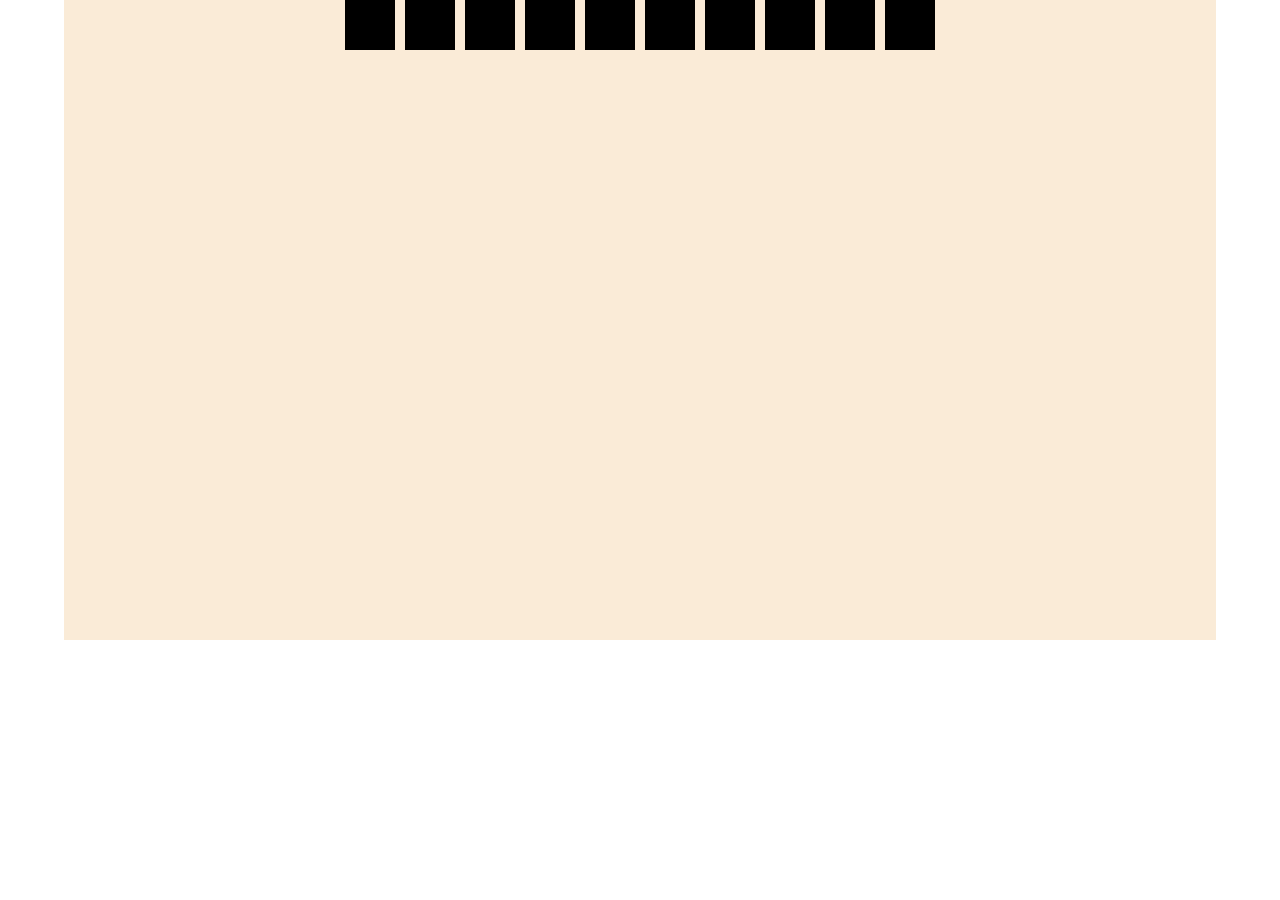
<file: Flexbox_2/index.html>
<!DOCTYPE html>
<html lang="en">
<head>
    <meta charset="UTF-8">
    <meta name="viewport" content="width=device-width, initial-scale=1.0">
    <title>Document</title>

    <link rel="stylesheet" href="style.css">
</head>
<body>
    
    <div class="container">

        <div class="box"></div>
        <div class="box"></div>
        <div class="box"></div>
        <div class="box"></div>
        <div class="box"></div>
        <div class="box"></div>
        <div class="box"></div>
        <div class="box"></div>
        <div class="box"></div>
        <div class="box"></div>





    </div>




</body>
</html>
</file>
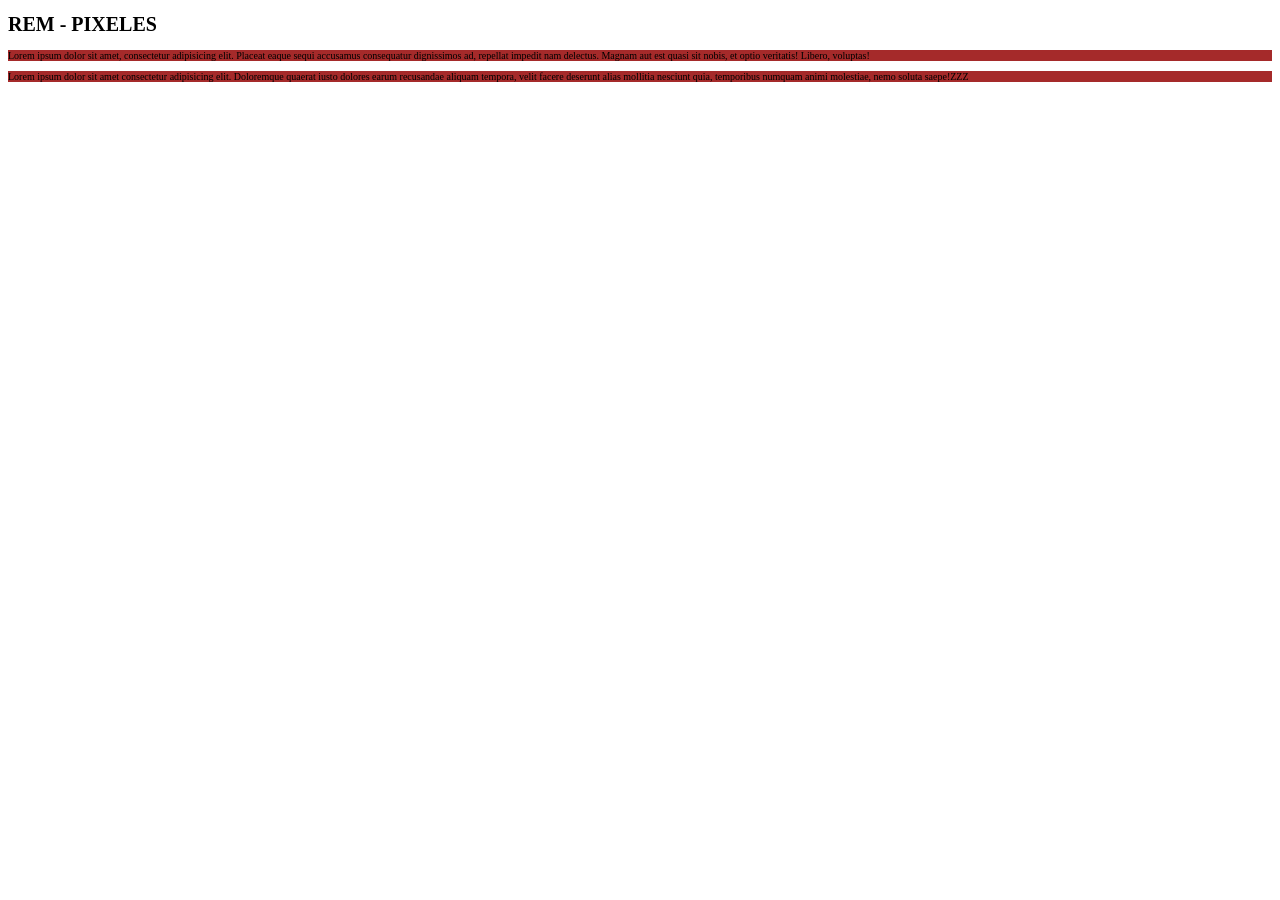
<file: medidas/index.html>
<!DOCTYPE html>
<html lang="en">
<head>
    <meta charset="UTF-8">
    <meta name="viewport" content="width=device-width, initial-scale=1.0">
    <title>Document</title>


    <link rel="stylesheet" href="style.css">

</head>
<body>

    <h1> REM - PIXELES </h1>

    <P class="PIXELES">Lorem ipsum dolor sit amet, consectetur adipisicing elit. Placeat eaque sequi accusamus consequatur dignissimos ad, repellat impedit nam delectus. Magnam aut est quasi sit nobis, et optio veritatis! Libero, voluptas!</P>


    <P class="REM">Lorem ipsum dolor sit amet consectetur adipisicing elit. Doloremque quaerat iusto dolores earum recusandae aliquam tempora, velit facere deserunt alias mollitia nesciunt quia, temporibus numquam animi molestiae, nemo soluta saepe!ZZZ</P>
    
</body>
</html>
</file>
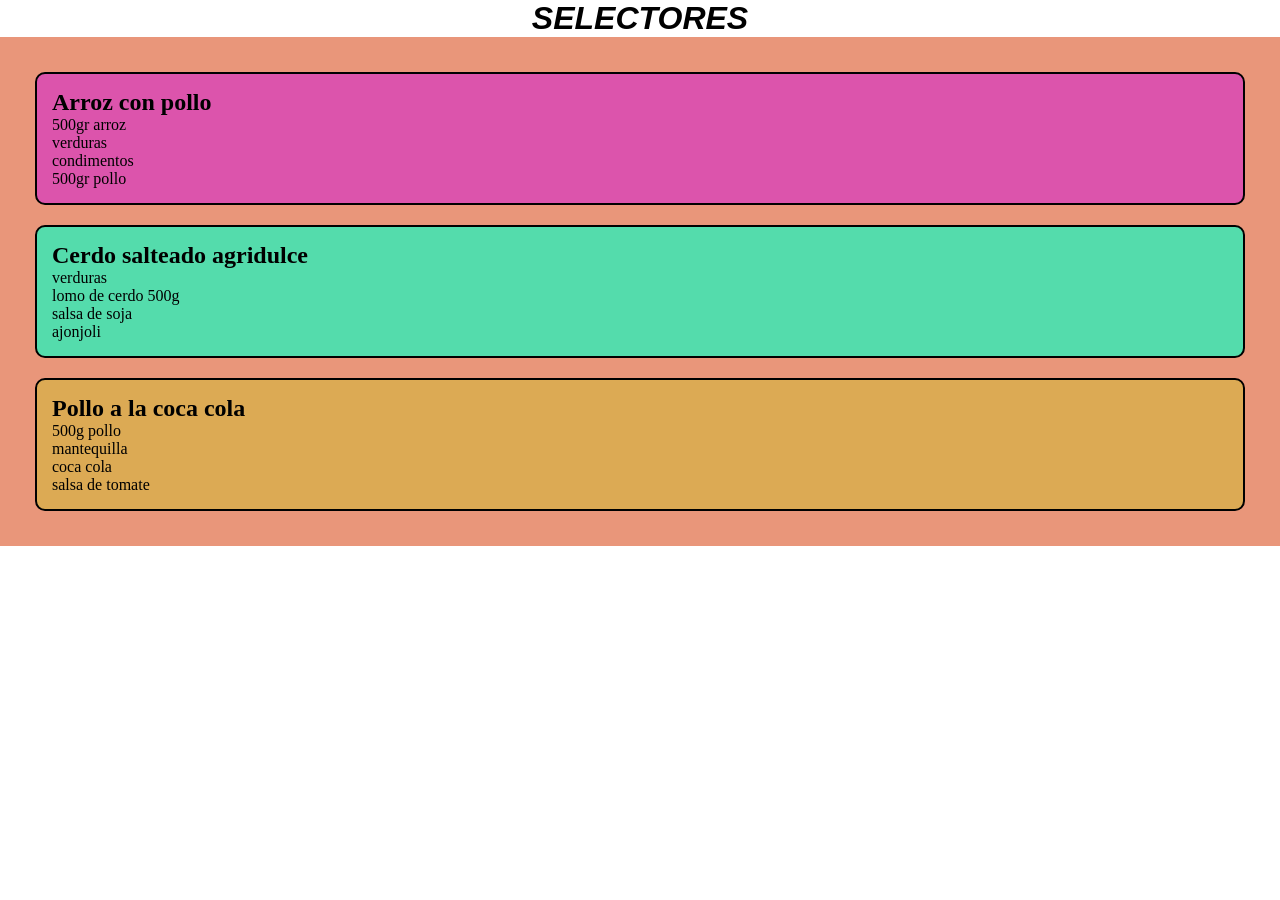
<file: selectores/index.html>
<!DOCTYPE html>
<html lang="en">
<head>
    <meta charset="UTF-8">
    <meta name="viewport" content="width=device-width, initial-scale=1.0">
    <title>Document</title>

    <link rel="stylesheet" href="style.css">
</head>

<body>
    <h1>SELECTORES</h1>

   <section class="container_Recetas">

 <div class="Receta Receta_1">
        <h2 class="subtittle_1">Arroz con pollo</h2>


        <ul class="text_1">
            <li class="item_1">500gr arroz</li>
            <li class="item_2">verduras</li>
            <li class="item_3">condimentos</li>
            <li class="item_4">500gr pollo</li>
        </ul>

    </div>

    <div class="Receta Receta_2">

        <h2 class="subtittle_2">Cerdo salteado agridulce</h2>

        <ul class="text_2">
            <li>verduras</li>
            <li>lomo de cerdo 500g</li>
            <li>salsa de soja</li>
            <li>ajonjoli</li>

        </ul>
    </div>


    <div class="Receta Receta_3">
        <h2 class="subtittle_3">Pollo a la coca cola</h2>

        <ul class="text_3">
            <li>500g pollo</li>
            <li>mantequilla</li>
            <li>coca cola</li>
            <li>salsa de tomate</li>
        </ul>
    </div>


   </section>
  










</body>

</html>
</file>
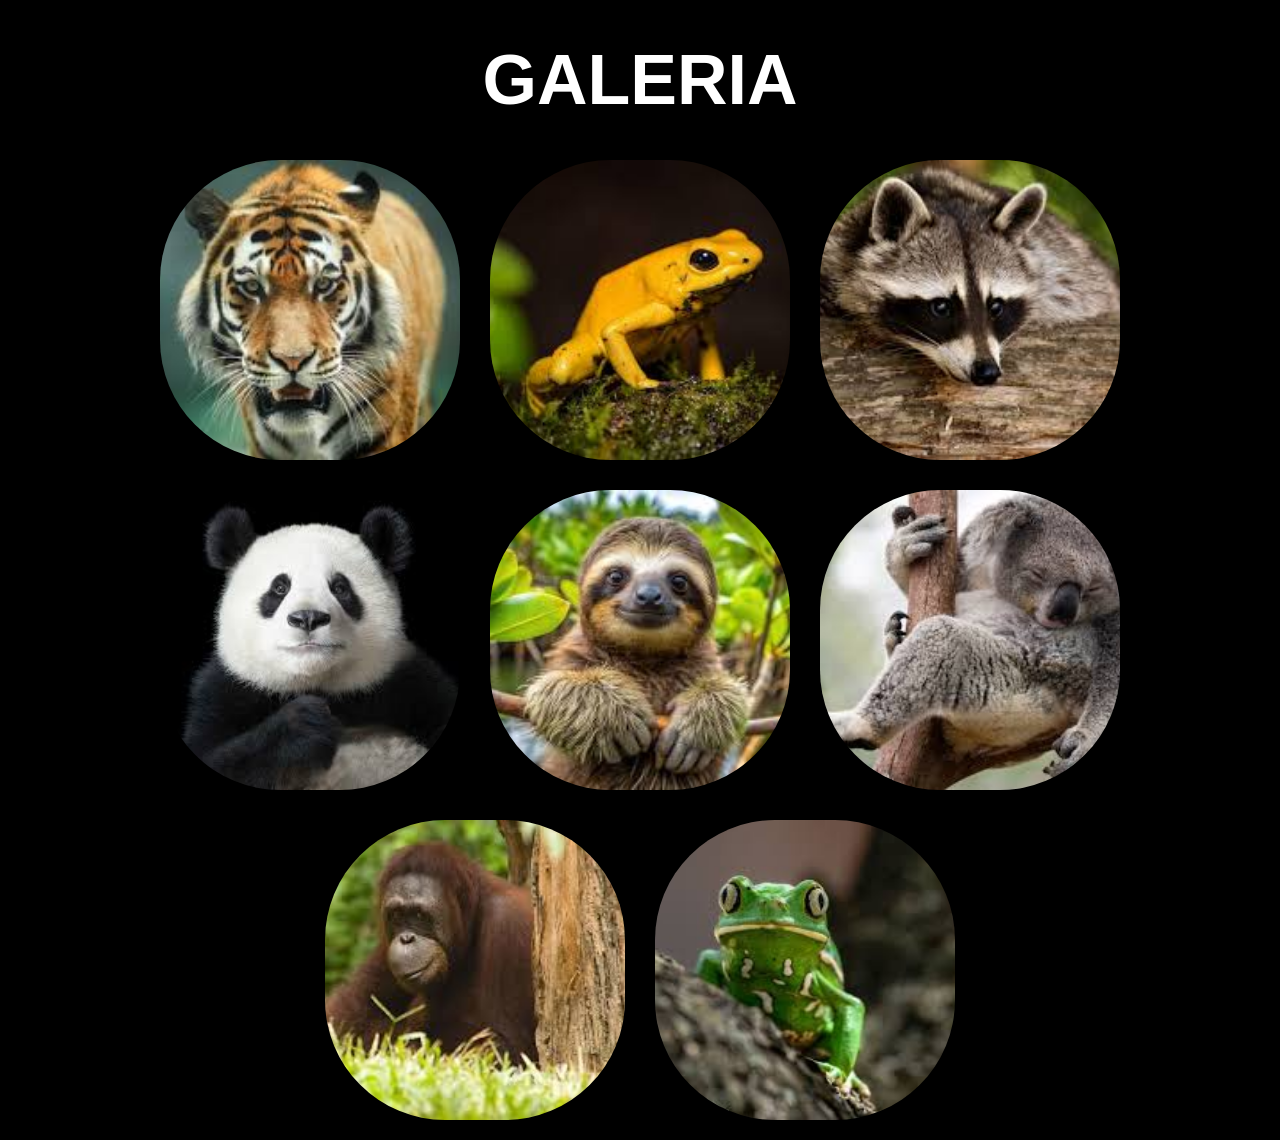
<file: componentes/galeria/index.html>
<!DOCTYPE html>
<html lang="en">
<head>
    <meta charset="UTF-8">
    <meta name="viewport" content="width=device-width, initial-scale=1.0">
    <title>Document</title>

    <link rel="stylesheet" href="style.css">



</head>
<body>
    <h1> GALERIA </h1>
<div class="container">


<div class="img"><img src="img/1.jpg" alt=""></div>
<div class="img"><img src="img/descarga (1).jpg" alt=""></div>
<div class="img"><img src="img/descarga.jpg" alt=""></div>
<div class="img"><img src="img/images (1).jpg" alt=""></div>
<div class="img"><img src="img/images (2).jpg" alt=""></div>
<div class="img"><img src="img/images (3).jpg" alt=""></div>
<div class="img"><img src="img/images (4).jpg" alt=""></div>
<div class="img"><img src="img/images.jpg" alt=""></div>

</div>



</body>
</html>
</file>
<file: Flexbox_2/style.css>
*{

margin: 0;
padding: 0;
box-sizing: border-box;

}
.body{

display: flex;
justify-content: center;


}
.container{

    width: 90%;
    height: 40rem;
    margin: 0 auto;
    gap: 10px;


    display: flex;
    flex-direction: row;
    flex-wrap: wrap;
    justify-content: center;


    background-color: antiquewhite;

}

.box{

width: 50px;
height: 50px;
background-color: black;


}
</file>
<file: medidas/style.css>
P{
    background-color: brown;
}

HTML{
    font-size: 62.5%;
}

.pixeles{
    font-size: 16px;
}

div{
font-size: 20px;
}
.rem{
    font-size: 5.6rem;
}
</file>
<file: selectores/style.css>
*{
    margin: 0;
    padding: 0;
    box-sizing: border-box;
}

h1{
    text-transform: uppercase;
    text-align: center;
    font-family: 'Lucida Sans', 'Lucida Sans Regular', 'Lucida Grande', 'Lucida Sans Unicode', Geneva, Verdana, sans-serif;
    font-style: italic;
}



.receta{background-color: rgb(84, 181, 220);
    margin: 20px;
    padding: 15px;
    border: 2px solid black;
    border-radius: 10px;

    
}
    
li{
    list-style: none;
}

.Receta_1{background-color: rgb(220, 84, 172);
    margin: 20px;
    padding: 15px;
    border: 2px solid black;
    border-radius: 10px;

    
}

.Receta_2{background-color: rgb(84, 220, 172);
    margin: 20px;
    padding: 15px;
    border: 2px solid black;
    border-radius: 10px;

}


.Receta_3{background-color: rgb(220, 170, 84);
    margin: 20px;
    padding: 15px;
    border: 2px solid black;
    border-radius: 10px;

}

.container_Recetas{

    background-color: darksalmon;
    padding: 15px;
}
</file>
<file: componentes/galeria/style.css>
*{
margin: 0;
padding: 0;
box-sizing: 0; }
h1{

    font-size: 70px;
    font-family: sans-serif;
    text-align: center;
  
    margin: 30px;
    padding: 10px;
    box-sizing: 0px;
    text-decoration: none;
    color: white;



}


body{

background-color: black;
margin: 20px;

}
.container{

display: flex;
gap: 30px;
flex-wrap: wrap;
margin: 2 rem 1 rem;
justify-content: center;


}

.img{
   

width: 300px;
height: 300px;

border-radius: 40%;



}

img{


width: 300px;
height: 300px;
object-fit: cover;
border-radius: 40%;



}


.img:hover{

transform: rotate(-20deg);
transition: 1s;
box-shadow: 0px 0px 30px green;




}


}
</file>
